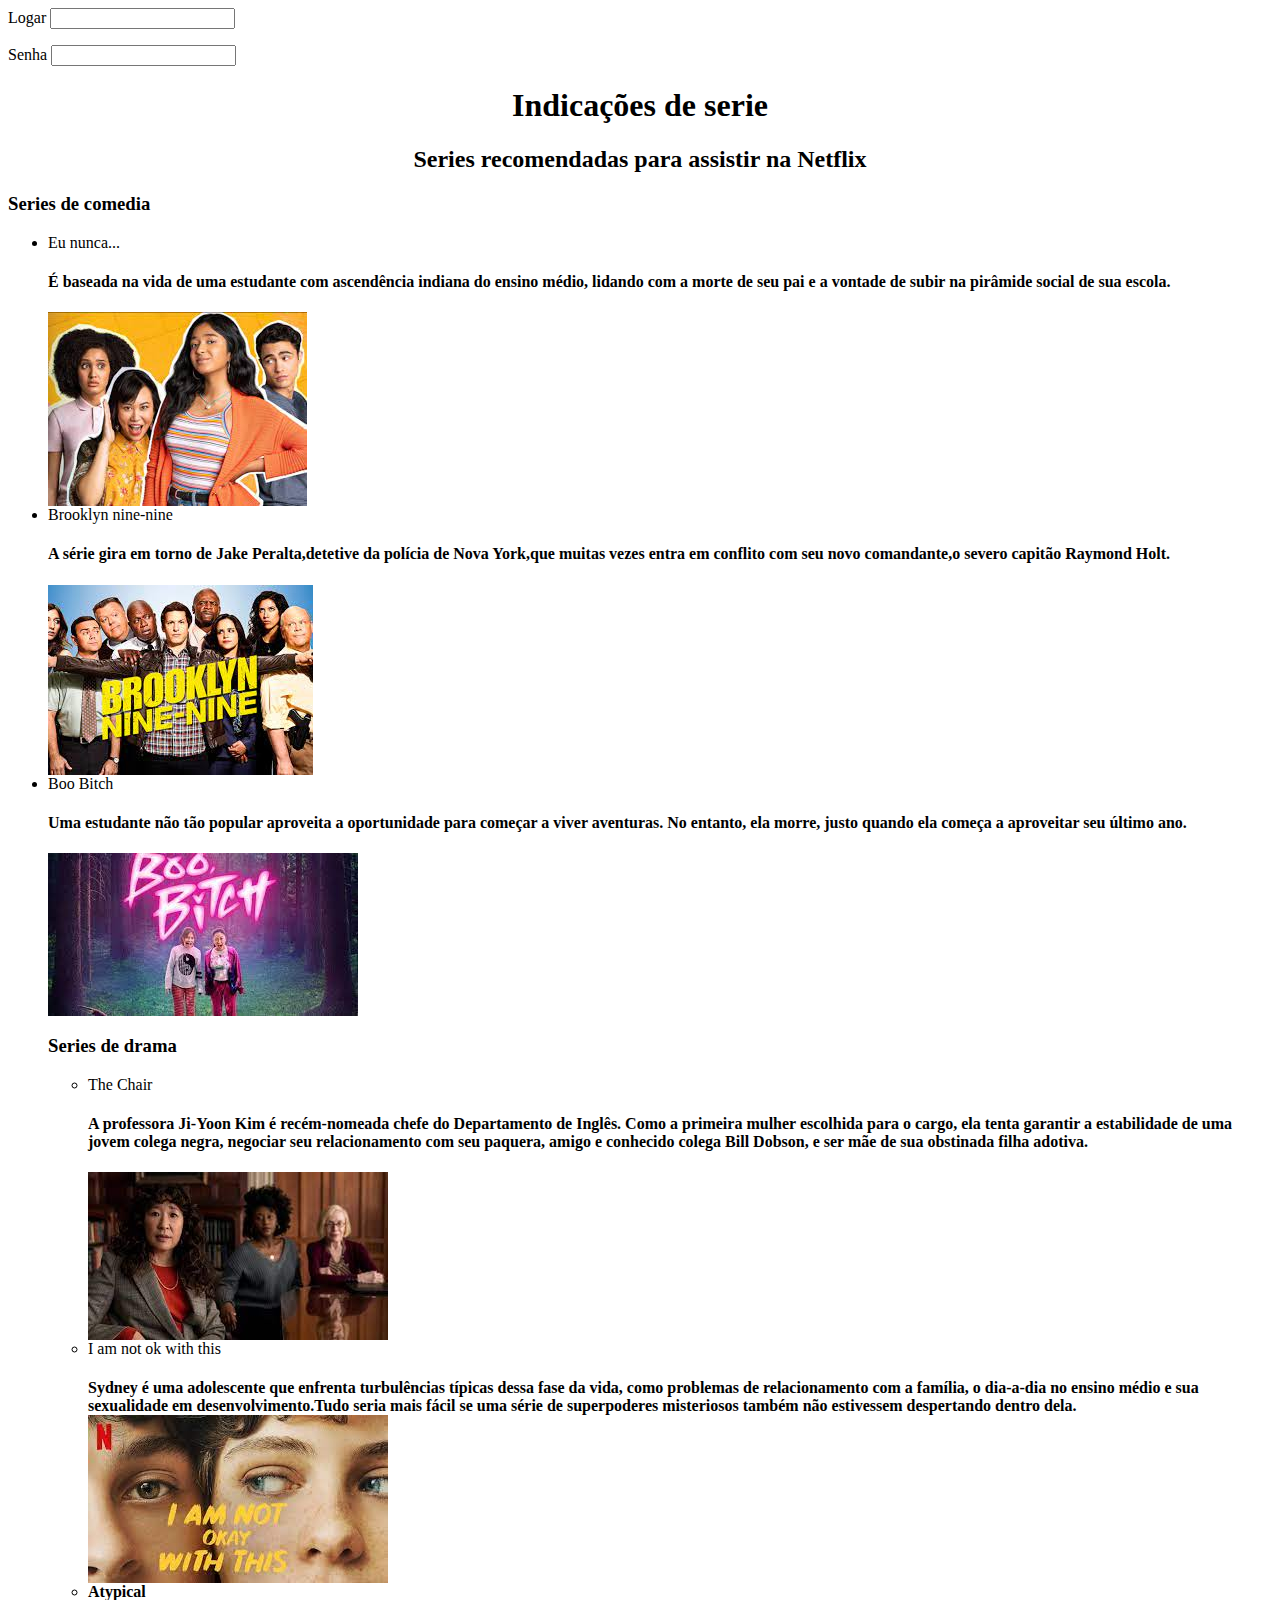
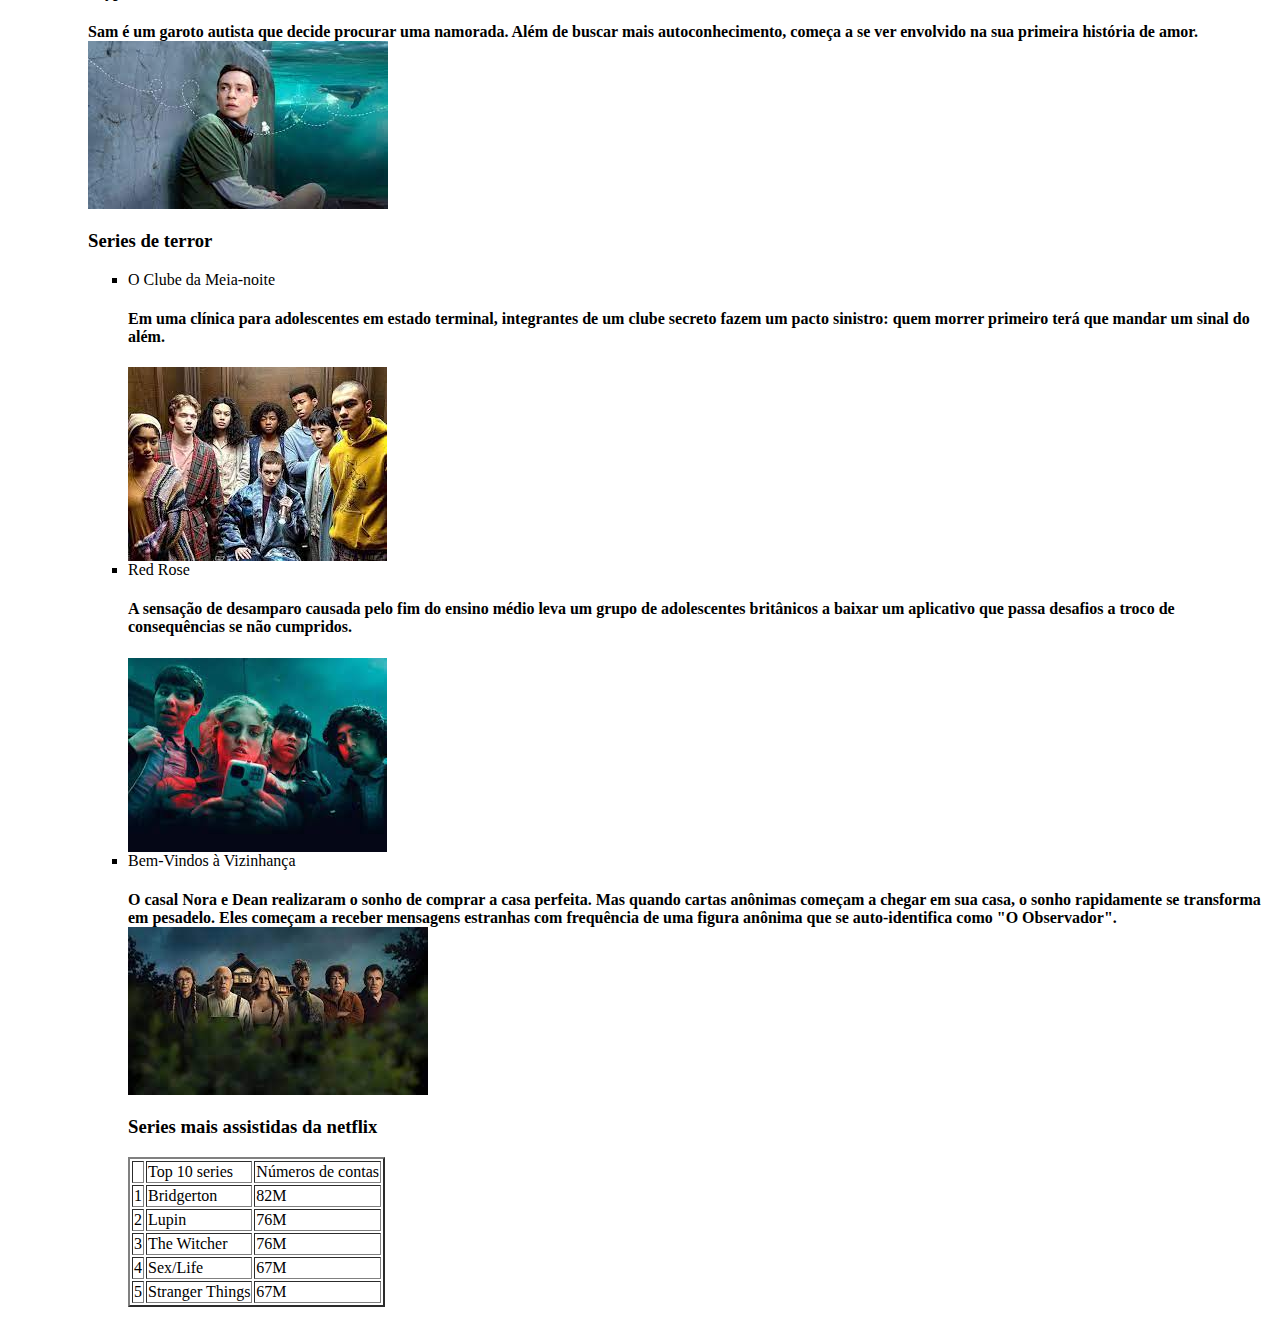
<file: index.html>
<html>
<head>
    <title>Minha pagina</title>
</head>
<form>Logar <input></form>
<label>Senha</label>
<input>
<body>
<center>
 <h1>Indicações de serie</h1>
<h2>Series recomendadas para assistir na Netflix</h2>
</center>
<section>
<h3>Series de comedia</h3>
<ul>
   <li>Eu nunca...</li>
   <h4> É baseada na vida de uma estudante com ascendência indiana do ensino médio, lidando com a morte de seu pai e a vontade de subir na pirâmide social de sua escola.</h4>
   <img src= "/img/serie 1.jpeg">
   <li>Brooklyn nine-nine</li>
   <h4> A série gira em torno de Jake Peralta,detetive da polícia de Nova York,que muitas vezes entra em conflito com seu novo comandante,o severo capitão Raymond Holt.</h4>
   <img src= "/img/erie 2.jpeg">
   <li>Boo Bitch</li>
   <h4>Uma estudante não tão popular aproveita a oportunidade para começar a viver aventuras. No entanto, ela morre, justo quando ela começa a aproveitar seu último ano.</h4>
   <img src="/img/serie 3.jpeg">
<h3>Series de drama</h3>
<ul>
   <li>The Chair</li>
   <h4>A professora Ji-Yoon Kim é recém-nomeada chefe do Departamento de Inglês. Como a primeira mulher escolhida para o cargo, ela tenta garantir a estabilidade de uma jovem colega negra, negociar seu relacionamento com seu paquera, amigo e conhecido colega Bill Dobson, e ser mãe de sua obstinada filha adotiva.</h4>
   <img src="/img/download.jpeg">
   <li>I am not ok with this</li>
   <h4>Sydney é uma adolescente que enfrenta turbulências típicas dessa fase da vida, como problemas de relacionamento com a família, o dia-a-dia no ensino médio e sua sexualidade em desenvolvimento.Tudo seria mais fácil se uma série de superpoderes misteriosos também não estivessem despertando dentro dela.
   <img src="/img/download2.jpeg">
   <li>Atypical</li>
   <h4> Sam é um garoto autista que decide procurar uma namorada. Além de buscar mais autoconhecimento, começa a se ver envolvido na sua primeira história de amor.
   <img src= "/img/download1.jpeg">
<h3>Series de terror</h3>
<ul>
    <li>O Clube da Meia-noite</li>
    <h4> Em uma clínica para adolescentes em estado terminal, integrantes de um clube secreto fazem um pacto sinistro: quem morrer primeiro terá que mandar um sinal do além.</h4>
    <img src="/img/download (1).jpeg">
    <li>Red Rose</li>
    <h4>A sensação de desamparo causada pelo fim do ensino médio leva um grupo de adolescentes britânicos a baixar um aplicativo que passa desafios a troco de consequências se não cumpridos.</h4>
    <img src= "/img/lllll.jpeg">
    <li> Bem-Vindos à Vizinhança</li>
    <h4> O casal Nora e Dean realizaram o sonho de comprar a casa perfeita. Mas quando cartas anônimas começam a chegar em sua casa, o sonho rapidamente se transforma em pesadelo. Eles começam a receber mensagens estranhas com frequência de uma figura anônima que se auto-identifica como "O Observador".
    <img src="/img/download4.jpeg">
    <h3> Series mais assistidas da netflix</h3>
<table border="2">
    <tr>
        <td></td>
        <td>Top 10 series</td>
        <td>Números de contas</td>
    </tr>
    <tr>
        <td>1</td>
        <td>Bridgerton</td>
        <td>82M</td>
    </tr>
    <tr>
        <td>2</td>
        <td>Lupin</td>
        <td>76M</td>
    </tr>
    <tr>
        <td>3</td>
        <td>The Witcher</td>
        <td>76M</td>
    </tr>
    <tr>
        <td>4</td>
        <td>Sex/Life</td>
        <td>67M</td>
    </tr>
    <tr>
        <td>5</td>
        <td>Stranger Things</td>
        <td>67M</td>
    </tr>
</file>
